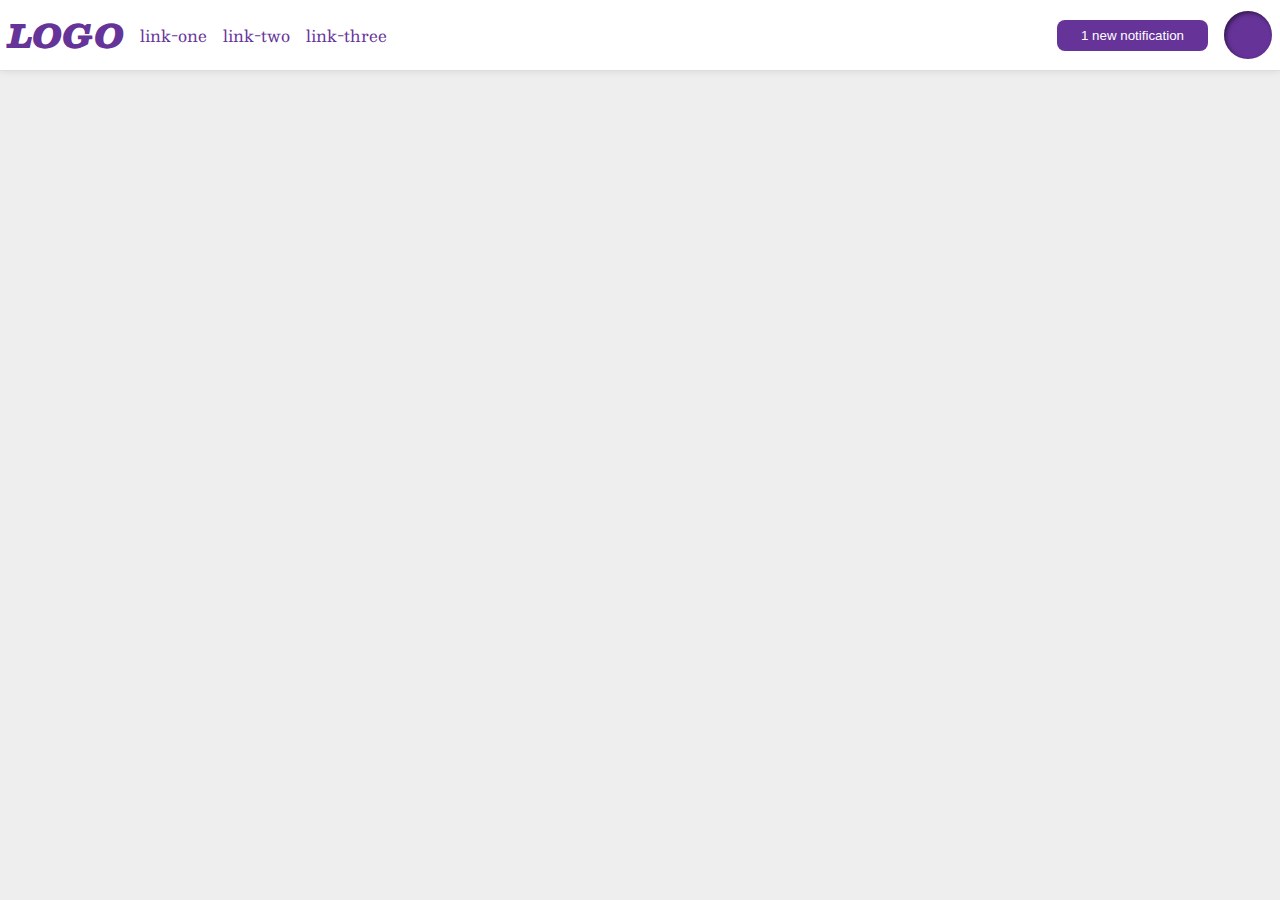
<file: foundations/flex/03-flex-header-2/index.html>
<!DOCTYPE html>
<html lang="en">
  <head>
    <meta charset="UTF-8">
    <meta http-equiv="X-UA-Compatible" content="IE=edge">
    <meta name="viewport" content="width=device-width, initial-scale=1.0">
    <title>Flex Header 2</title>
    <link rel="stylesheet" href="style.css">
  </head>
  <body>
    <div class="header">
      <div class="left-side">
        <div class="logo">
          LOGO
        </div>
        <ul class="links">
          <li><a href="https://google.com">link-one</a></li>
          <li><a href="https://google.com">link-two</a></li>
          <li><a href="https://google.com">link-three</a></li>
        </ul>
      </div>
      <div class="right-side">
        <button class="notifications">
          1 new notification
        </button>
        <div class="profile-image"></div>
      </div>
    </div>
  </body>
</html>
</file>
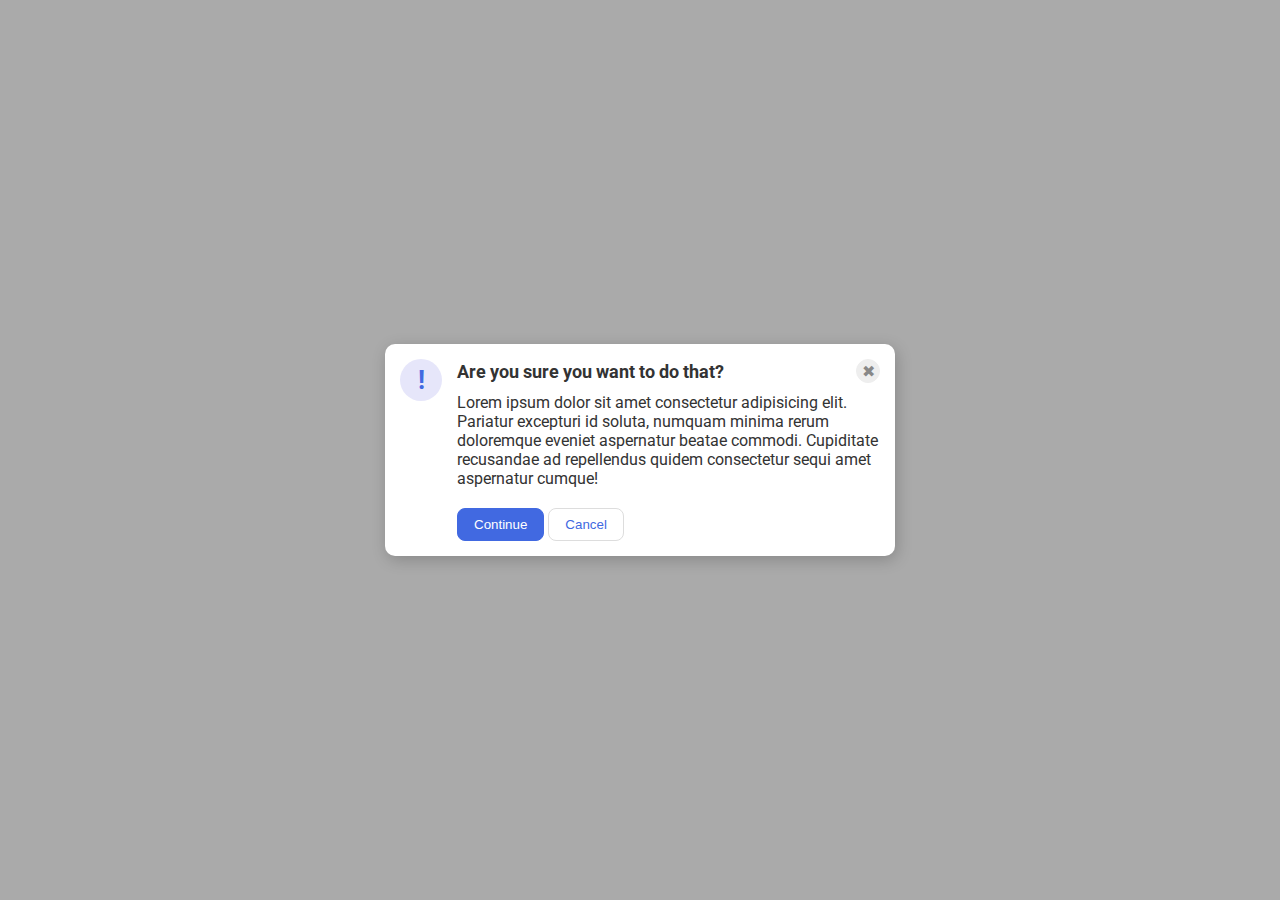
<file: foundations/flex/05-flex-modal/index.html>
<!DOCTYPE html>
<html lang="en">
  <head>
    <meta charset="UTF-8">
    <meta http-equiv="X-UA-Compatible" content="IE=edge">
    <meta name="viewport" content="width=device-width, initial-scale=1.0">
    <link rel="stylesheet" href="style.css">
    <title>Modal</title>
  </head>
  <body>
    <div class="modal">
      <div class="icon">!</div>
      <div class="content">
        <div class="header">Are you sure you want to do that?
          <button class="close-button">✖</button>
        </div>
        <div class="text">Lorem ipsum dolor sit amet consectetur adipisicing elit. Pariatur excepturi id soluta, numquam minima rerum doloremque eveniet aspernatur beatae commodi. Cupiditate recusandae ad repellendus quidem consectetur sequi amet aspernatur cumque!</div>
        <button class="continue">Continue</button>
        <button class="cancel">Cancel</button>
      </div>
    </div>
  </body>
</html>
</file>
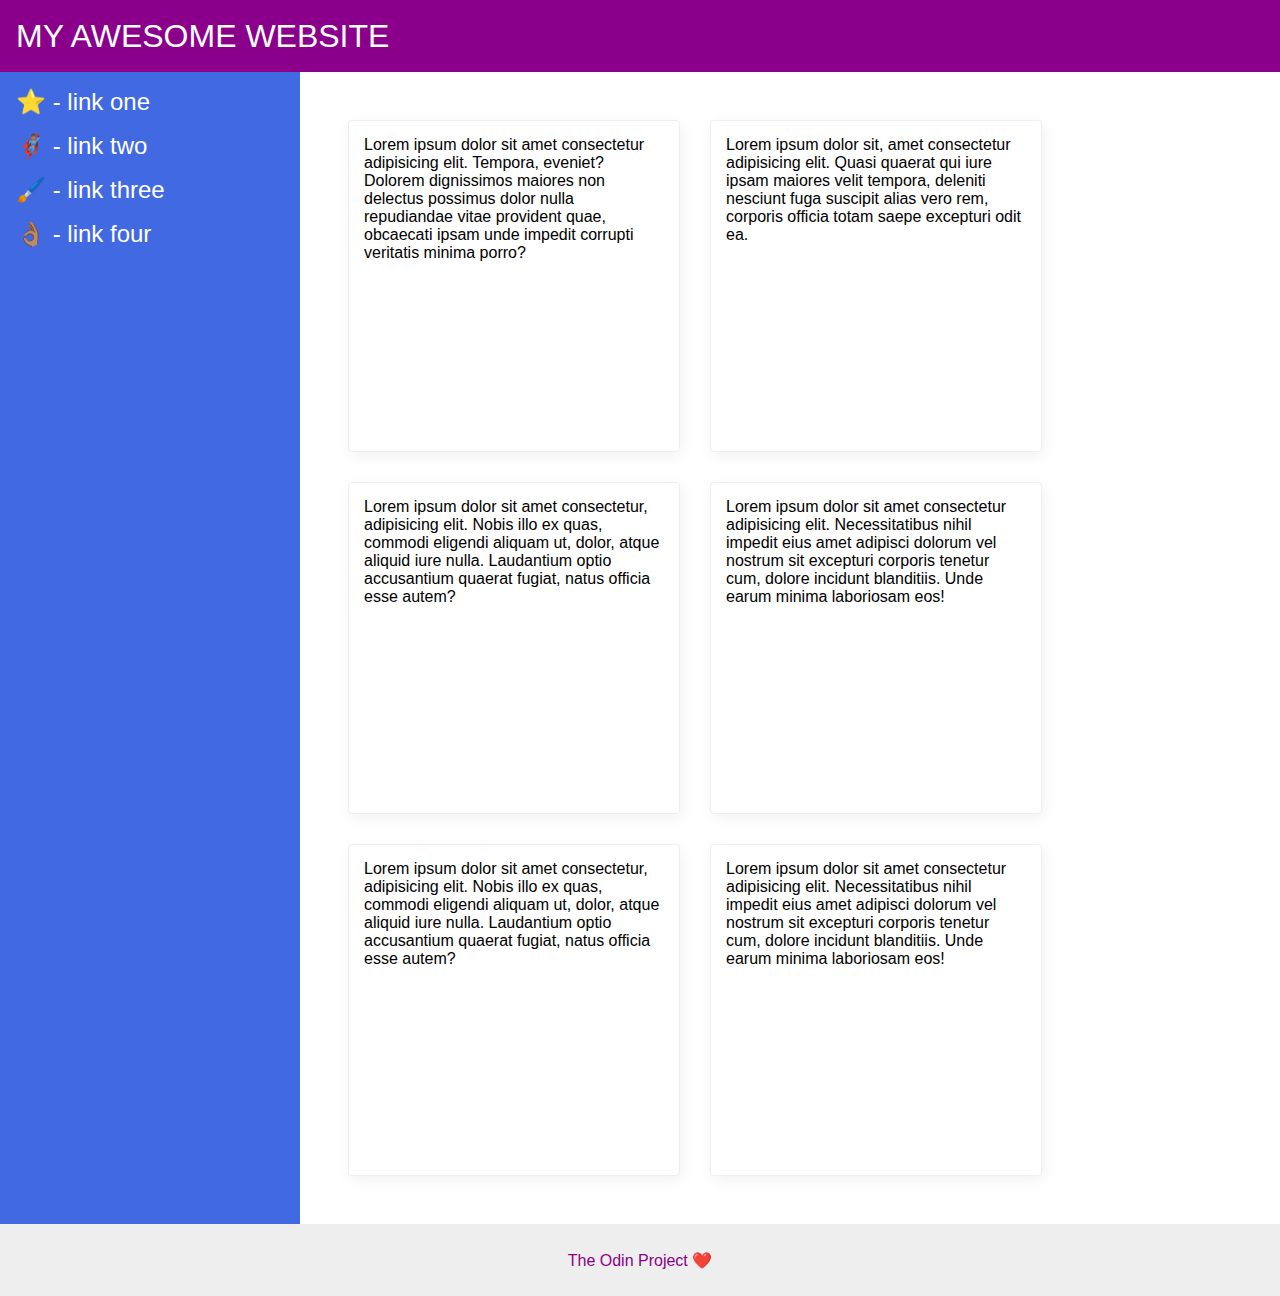
<file: foundations/flex/07-flex-layout-2/index.html>
<!DOCTYPE html>
<html lang="en">
  <head>
    <meta charset="UTF-8">
    <meta http-equiv="X-UA-Compatible" content="IE=edge">
    <meta name="viewport" content="width=device-width, initial-scale=1.0">
    <title>The Holy Grail</title>
    <link rel="stylesheet" href="style.css">
  </head>
  <body>
    <div class="header">
      MY AWESOME WEBSITE
    </div>
    
  <div class="content">
      <div class="sidebar">
        <ul>
          <li><a href="#">⭐ - link one</a></li>
          <li><a href="#">🦸🏽‍♂️ - link two</a></li>
          <li><a href="#">🖌️ - link three</a></li>
          <li><a href="#">👌🏽 - link four</a></li>
        </ul>
      </div>

      <div class="cards">
        <div class="card">Lorem ipsum dolor sit amet consectetur adipisicing elit. Tempora, eveniet? Dolorem dignissimos maiores non delectus possimus dolor nulla repudiandae vitae provident quae, obcaecati ipsam unde impedit corrupti veritatis minima porro?</div>
        <div class="card">Lorem ipsum dolor sit, amet consectetur adipisicing elit. Quasi quaerat qui iure ipsam maiores velit tempora, deleniti nesciunt fuga suscipit alias vero rem, corporis officia totam saepe excepturi odit ea.</div>
        <div class="card">Lorem ipsum dolor sit amet consectetur, adipisicing elit. Nobis illo ex quas, commodi eligendi aliquam ut, dolor, atque aliquid iure nulla. Laudantium optio accusantium quaerat fugiat, natus officia esse autem?</div>
        <div class="card">Lorem ipsum dolor sit amet consectetur adipisicing elit. Necessitatibus nihil impedit eius amet adipisci dolorum vel nostrum sit excepturi corporis tenetur cum, dolore incidunt blanditiis. Unde earum minima laboriosam eos!</div>
        <div class="card">Lorem ipsum dolor sit amet consectetur, adipisicing elit. Nobis illo ex quas, commodi eligendi aliquam ut, dolor, atque aliquid iure nulla. Laudantium optio accusantium quaerat fugiat, natus officia esse autem?</div>
        <div class="card">Lorem ipsum dolor sit amet consectetur adipisicing elit. Necessitatibus nihil impedit eius amet adipisci dolorum vel nostrum sit excepturi corporis tenetur cum, dolore incidunt blanditiis. Unde earum minima laboriosam eos!</div>
      </div>
  </div>

    <div class="footer">
      The Odin Project ❤️
    </div>
  </body>
</html>
</file>
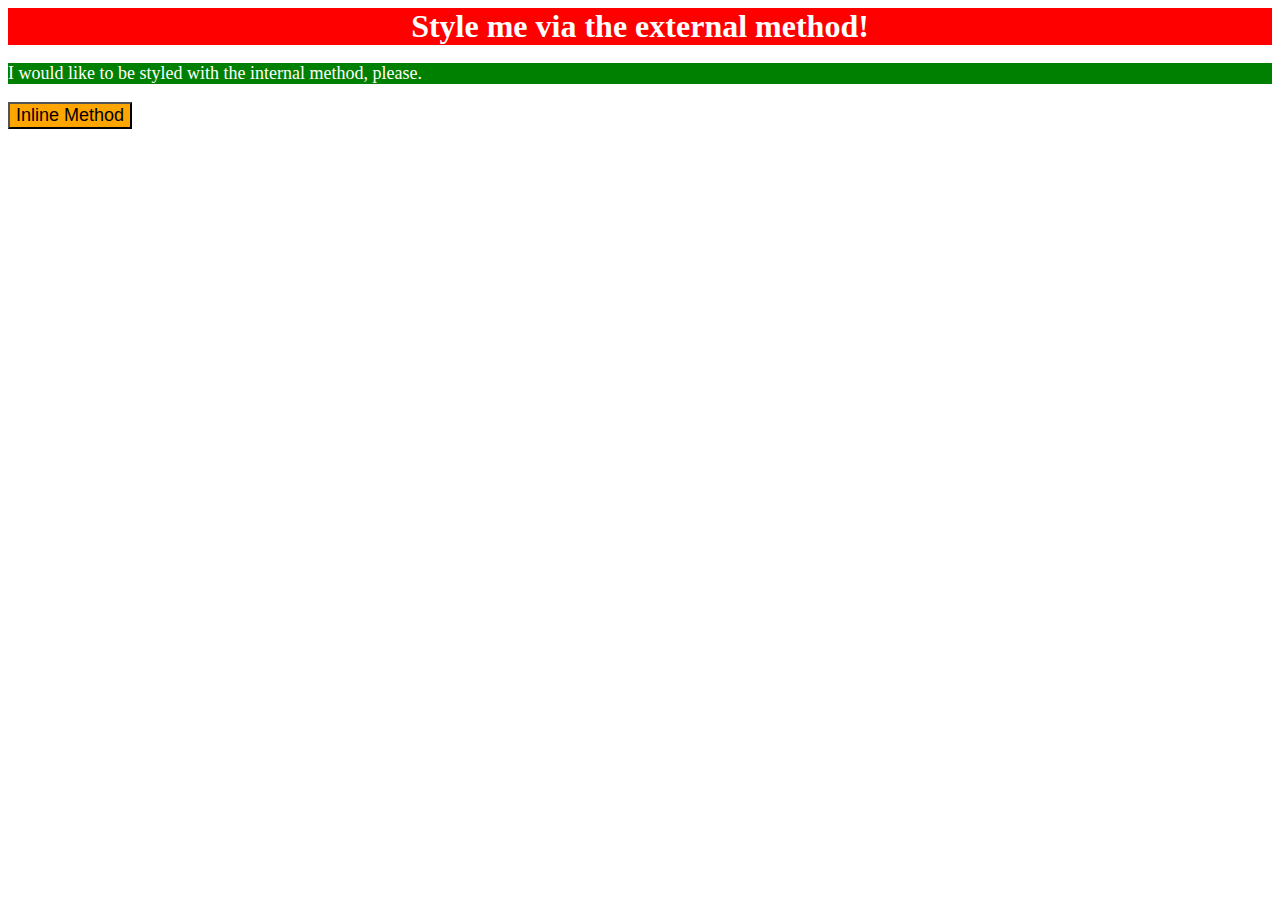
<file: foundations/intro-to-css/01-css-methods/index.html>
<!DOCTYPE html>
<html lang="en">
  <head>
    <style>
      p {
        background-color: green;
        color: white;
        font-size: 18px;
      }
    </style>
    <meta charset="UTF-8">
    <meta http-equiv="X-UA-Compatible" content="IE=edge">
    <meta name="viewport" content="width=device-width, initial-scale=1.0">
    <title>Methods for Adding CSS</title>
    <link rel="stylesheet" href="styles.css">
  </head>
  <body>
    <div>Style me via the external method!</div>
    <p>I would like to be styled with the internal method, please.</p>
    <button style="background-color: orange; font-size: 18px;">Inline Method</button>
  </body>
</html>
</file>
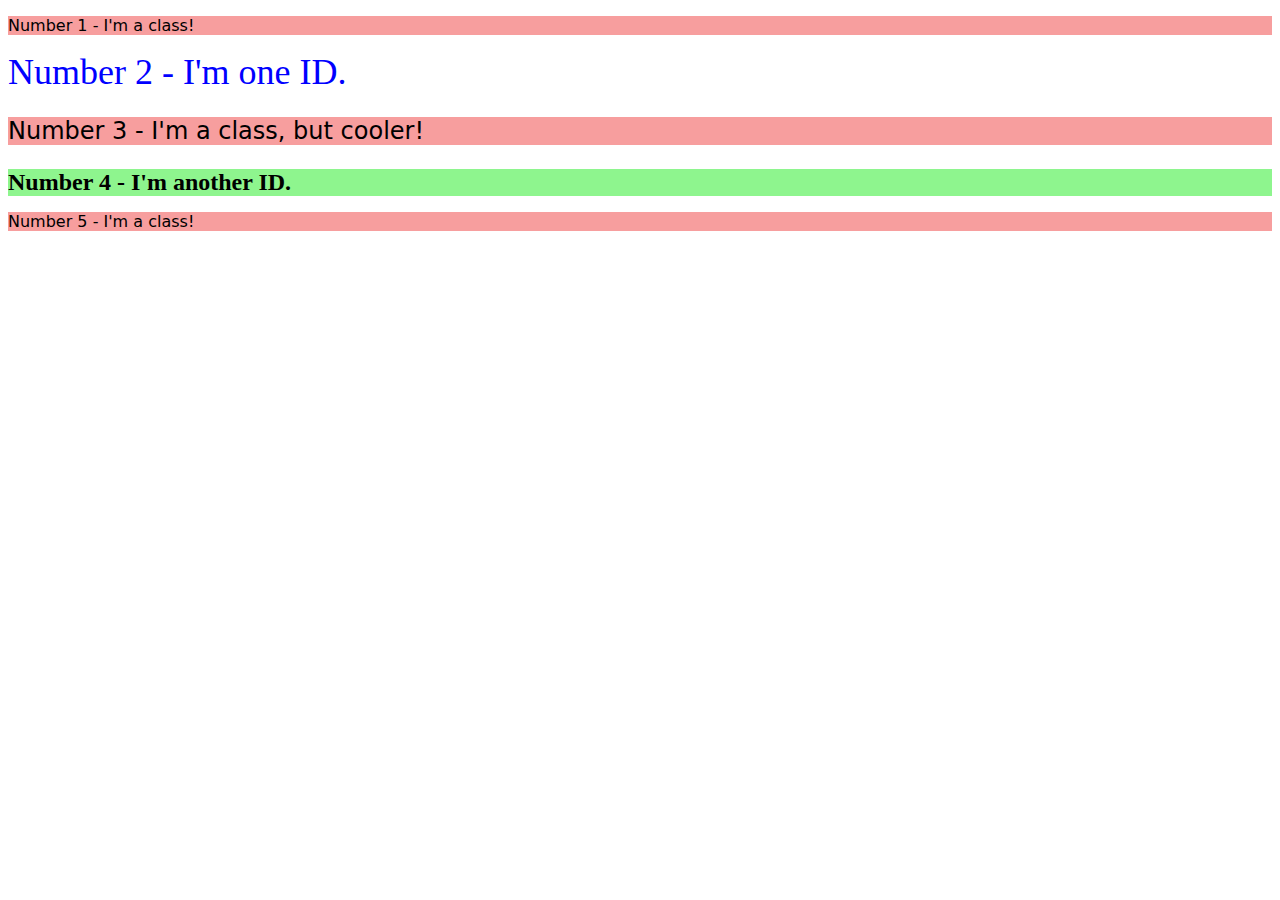
<file: foundations/intro-to-css/02-class-id-selectors/index.html>
<!DOCTYPE html>
<html lang="en">
  <head>
    <meta charset="UTF-8">
    <meta http-equiv="X-UA-Compatible" content="IE=edge">
    <meta name="viewport" content="width=device-width, initial-scale=1.0">
    <title>Class and ID Selectors</title>
    <link rel="stylesheet" href="style.css">
  </head>
  <body>
    <p class="odd">Number 1 - I'm a class!</p>
    <div id="two">Number 2 - I'm one ID.</div>
    <p class="odd font-size">Number 3 - I'm a class, but cooler!</p>
    <div id="four" class="font-size">Number 4 - I'm another ID.</div>
    <p class="odd">Number 5 - I'm a class!</p>
  </body>
</html>
</file>
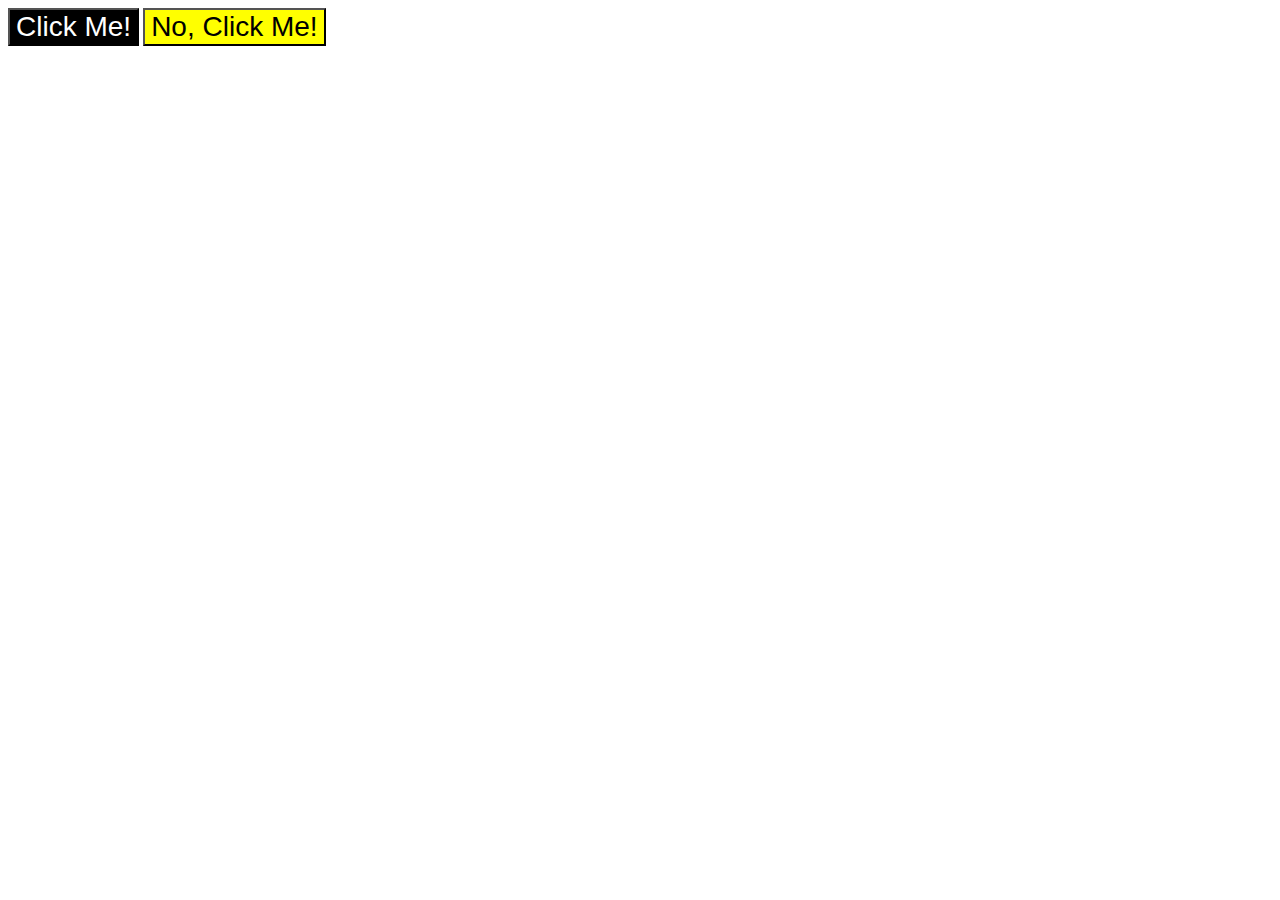
<file: foundations/intro-to-css/03-grouping-selectors/index.html>
<!DOCTYPE html>
<html lang="en">
  <head>
    <meta charset="UTF-8">
    <meta http-equiv="X-UA-Compatible" content="IE=edge">
    <meta name="viewport" content="width=device-width, initial-scale=1.0">
    <title>Grouping Selectors</title>
    <link rel="stylesheet" href="style.css">
  </head>
  <body>
    <button class="black">Click Me!</button>
    <button class="yellow">No, Click Me!</button>
  </body>
</html>
</file>
<file: foundations/flex/03-flex-header-2/style.css>
/* this is some magical font-importing.  
you'll learn about it later. */
@import url('https://fonts.googleapis.com/css2?family=Besley:ital,wght@0,400;1,900&display=swap');

body {
  margin: 0;
  background: #eee;
  font-family: Besley, serif;
}

.header {
  background: white;
  border-bottom: 1px solid #ddd;
  box-shadow: 0 0 8px rgba(0,0,0,.1);
  display: flex;
  justify-content: space-between;
  padding: 8px;
}

.profile-image {
  background: rebeccapurple;
  box-shadow: inset 2px 2px 4px rgba(0,0,0,.5);
  border-radius: 50%;
  width: 48px;
  height: 48px;
}

.logo {
  color: rebeccapurple;
  font-size: 32px;
  font-weight: 900;
  font-style: italic;
}

button {
  border: none;
  border-radius: 8px;
  background: rebeccapurple;
  color: white;
  padding: 8px 24px;
}

a {
  /* this removes the line under our links */
  text-decoration: none;
  color: rebeccapurple;
}

ul {
  list-style-type: none;
  display: flex;
  gap: 16px;
  padding:0px;
  margin:0px;
}


.left-side, .right-side {
  align-items: center;
  display: flex;
  gap: 16px;
}
</file>
<file: foundations/flex/05-flex-modal/style.css>
@import url('https://fonts.googleapis.com/css2?family=Roboto:wght@400;700&display=swap');

html, body {
  height: 100%;
}

body {
  font-family: Roboto, sans-serif;
  margin: 0;
  background: #aaa;
  color: #333;
  /* I'll give you this one for free lol */
  display: flex;
  align-items: center;
  justify-content: center;
}

.modal {
  background: white;
  width: 480px;
  border-radius: 10px;
  box-shadow: 2px 4px 16px rgba(0,0,0,.2);
  padding: 15px;
  display: flex;
  gap: 15px;
}

.icon {
  color: royalblue;
  font-size: 26px;
  font-weight: 700;
  background: lavender;
  width: 42px;
  height: 42px;
  border-radius: 50%;
  display: flex;
  align-items: center;
  justify-content: center;
  flex-shrink: 0;
}

.close-button {
  background: #eee;
  border-radius: 50%;
  color: #888;
  font-weight: 400;
  font-size: 16px;
  height: 24px;
  width: 24px;
  display: flex;
  align-items: center;
  justify-content: center;
  border: 1px solid #eee;
  padding: 0;
}

button {
  cursor: pointer;
  padding: 8px 16px;
  border-radius: 8px;
}

button.continue {
  background: royalblue;
  border: 1px solid royalblue;
  color: white;
}

button.cancel {
  background: white;
  border: 1px solid #ddd;
  color: royalblue;
}

.header {
  font-weight: bold;
  font-size: 18px;
  display: flex;
  justify-content: space-between;
  align-items: center;
  margin-bottom: 10px;
}

.text {
  margin-bottom: 20px;
}
</file>
<file: foundations/flex/07-flex-layout-2/style.css>
body {
  font-family: -apple-system, BlinkMacSystemFont, 'Segoe UI', Roboto, Oxygen, Ubuntu, Cantarell, 'Open Sans', 'Helvetica Neue', sans-serif;
  margin: 0;
  min-height: 100vh;
  display: flex;
  flex-direction: column;
}

.header {
  height: 72px;
  background: darkmagenta;
  color: white;
  display: flex;
  align-items: center;
  font-size: 32px;
  font-weight: 900px;
  padding-left: 16px;
}

.footer {
  height: 72px;
  background: #eee;
  color: darkmagenta;
  display: flex;
  justify-content: center;
  align-items: center
}

.sidebar {
  width: 300px;
  background: royalblue;
  box-sizing: border-box;
  flex-shrink: 0;
  padding: 16px;
  display: flex;
}

a {
  text-decoration: none;
  color: white;
}

li {
  list-style: none;
  font-size: 24px;
  margin-bottom: 16px;
}

ul {
  margin: 0;
  padding: 0;
}

.card {
  border: 1px solid #eee;
  box-shadow: 2px 4px 16px rgba(0,0,0,.06);
  border-radius: 4px;
  width: 300px;
  height: 300px;
  padding: 15px;
}

.cards {
  display: flex;
  flex-wrap: wrap;
  flex: 1;
  gap: 30px;
  padding: 48px
}

.content {
  display: flex;
  flex: 1;
}
</file>
<file: foundations/intro-to-css/01-css-methods/styles.css>
div {
    background-color: red;
    color: white;
    font-size: 32px;
    text-align: center;
    font-weight: bold;
}
</file>
<file: foundations/intro-to-css/02-class-id-selectors/style.css>
.odd {
    background-color: rgba(241, 78, 78, 0.548);
    font-family: "Verdana", "DejaVu Sans", sans-serif;
}

#two {
    color: blue;
    font-size: 36px;
}

.font-size {
    font-size: 24px;
}

#four {
    background-color: hsla(120, 84%, 63%, 0.651);
    font-weight: bold;
}
</file>
<file: foundations/intro-to-css/03-grouping-selectors/style.css>
.black,
.yellow {
    font-size: 28px;
    font-family: Helvetica, 'Times New Roman', sans-serif;
}

.black {
    background-color: black;
    color: white;
}

.yellow {
    background-color: yellow;
}
</file>
